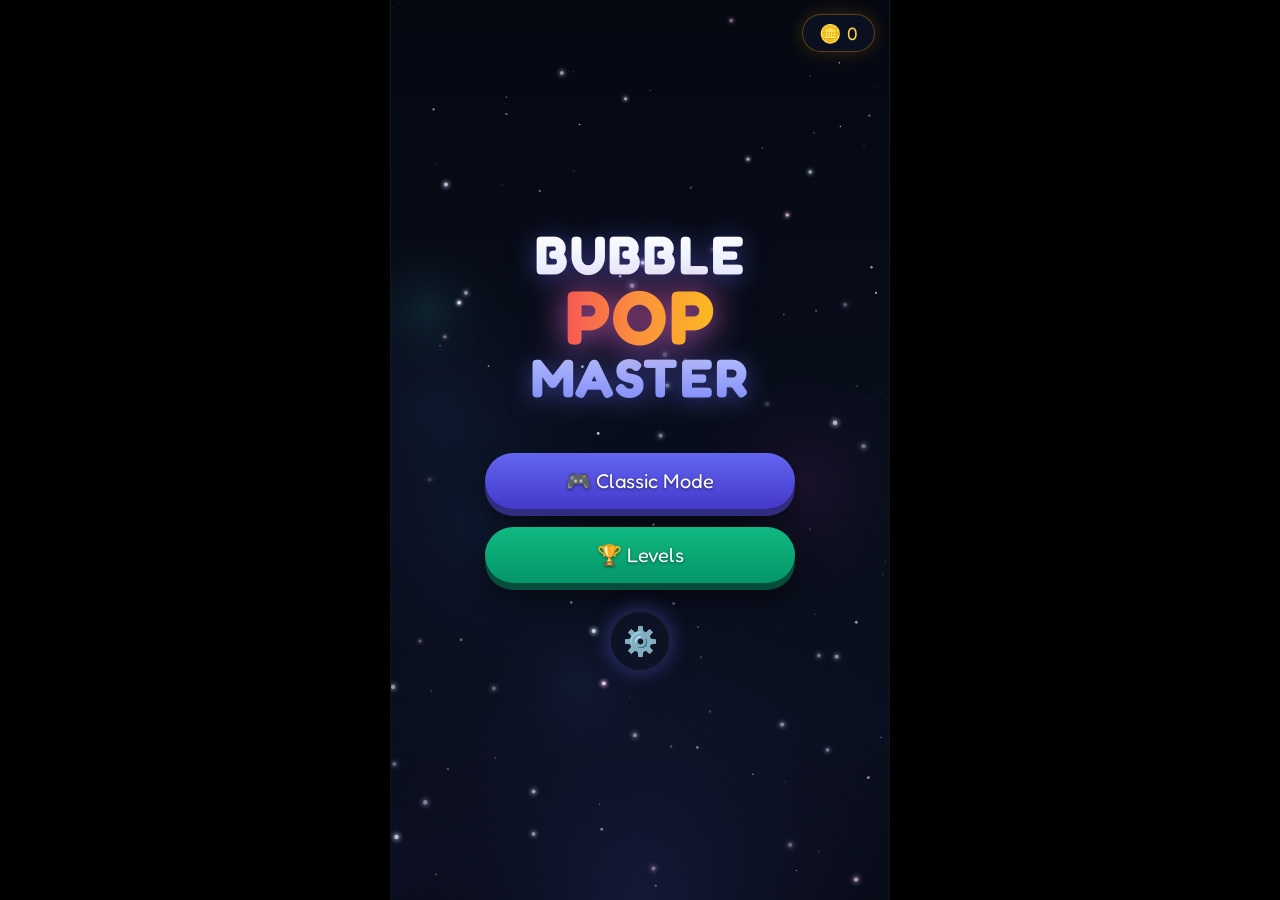
<file: index.html>
<!DOCTYPE html>
<html lang="en">
<head>
    <meta charset="UTF-8">
    <meta name="viewport" content="width=device-width, initial-scale=1.0, maximum-scale=1.0, user-scalable=no, viewport-fit=cover">
    <meta name="apple-mobile-web-app-capable" content="yes">
    <meta name="apple-mobile-web-app-status-bar-style" content="black-translucent">
    <meta name="theme-color" content="#030712">
    <meta name="description" content="Bubble Pop Master - A premium 3D bubble shooter game with glassmorphic design">
    <title>Bubble Pop Master 🫧</title>
    <link rel="preconnect" href="https://fonts.googleapis.com">
    <link href="https://fonts.googleapis.com/css2?family=Fredoka+One&family=Nunito:wght@700;800;900&family=Orbitron:wght@400;700;900&display=swap" rel="stylesheet">
    <link rel="stylesheet" href="css/style.css">
</head>
<body>
    <div id="game-container">
        <!-- Animated Space Background -->
        <canvas id="background-canvas"></canvas>

        <!-- Main Game Canvas -->
        <canvas id="game-canvas"></canvas>

        <!-- ─── IN-GAME HUD ─── -->
        <div id="hud-layer" class="ui-layer hidden">

            <div class="hud-top">
                <div class="hud-item">
                    <span class="hud-label">Score</span>
                    <span id="score-display" class="hud-value">0</span>
                </div>
                <div class="hud-item">
                    <span class="hud-label">Level</span>
                    <span id="level-display" class="hud-value">1</span>
                </div>
                <div class="hud-item">
                    <span class="hud-label">Shots</span>
                    <span id="shots-display" class="hud-value">30</span>
                </div>
                <button id="btn-pause" aria-label="Pause">⏸</button>
            </div>

            <div class="hud-bottom">
                <div class="shooter-hud">
                    <div class="powerups-container">
                        <button class="powerup-btn" id="btn-bomb" title="Bomb – clears neighbors (10🪙)">💣<span class="cost">10</span></button>
                        <button class="powerup-btn" id="btn-rainbow" title="Rainbow – matches any color (15🪙)">🌈<span class="cost">15</span></button>
                        <button class="powerup-btn" id="btn-fire" title="Fire – burns through rows (20🪙)">🔥<span class="cost">20</span></button>
                    </div>
                    <div class="bubble-preview">
                        <span class="hud-label">Next</span>
                        <div id="next-bubble-display"></div>
                    </div>
                </div>
            </div>

        </div>

        <!-- ─── MAIN MENU ─── -->
        <div id="screen-main" class="ui-screen">
            <div class="logo-container">
                <h1 class="game-title">Bubble<span class="highlight">Pop</span>Master</h1>
            </div>
            <div class="menu-buttons">
                <button id="btn-play-classic" class="main-btn pulse">🎮 Classic Mode</button>
                <button id="btn-play-levels" class="main-btn secondary">🏆 Levels</button>
            </div>
            <div class="menu-footer">
                <button id="btn-settings" class="icon-btn large" title="Settings">⚙️</button>
            </div>
            <div class="coins-display">🪙 <span id="coins-amount-menu">0</span></div>
        </div>

        <!-- ─── LEVEL SELECT ─── -->
        <div id="screen-levels" class="ui-screen hidden">
            <h2>Select Level</h2>
            <div id="level-grid" class="scrollable-grid"></div>
            <button id="btn-back-levels" class="nav-btn">⬅ Back</button>
        </div>

        <!-- ─── PAUSE MENU ─── -->
        <div id="screen-pause" class="ui-screen hidden overlay-bg">
            <div class="modal-box">
                <h2>Paused</h2>
                <div class="modal-buttons">
                    <button id="btn-resume" class="main-btn">▶ Resume</button>
                    <button id="btn-restart-pause" class="main-btn secondary">↺ Restart</button>
                    <button id="btn-quit-pause" class="main-btn danger">✕ Quit</button>
                </div>
            </div>
        </div>

        <!-- ─── GAME OVER / WIN ─── -->
        <div id="screen-gameover" class="ui-screen hidden overlay-bg">
            <div class="modal-box">
                <h2 id="end-title">Level Clear!</h2>
                <div class="stars-container">
                    <span class="star" id="star-1">⭐</span>
                    <span class="star" id="star-2">⭐</span>
                    <span class="star" id="star-3">⭐</span>
                </div>
                <div class="stats-box">
                    <p>Score <span id="end-score">0</span></p>
                    <p>Bonus <span id="end-bonus">+0</span></p>
                </div>
                <div class="modal-buttons">
                    <button id="btn-next-level" class="main-btn pulse">Next Level ▶</button>
                    <button id="btn-restart-end" class="main-btn secondary">↺ Retry</button>
                    <button id="btn-quit-end" class="main-btn danger">✕ Menu</button>
                </div>
            </div>
        </div>

        <!-- ─── SETTINGS ─── -->
        <div id="screen-settings" class="ui-screen hidden overlay-bg">
            <div class="modal-box">
                <h2>Settings</h2>
                <div class="settings-row">
                    <span>🎵 Music</span>
                    <label class="switch">
                        <input type="checkbox" id="toggle-music" checked>
                        <span class="slider round"></span>
                    </label>
                </div>
                <div class="settings-row">
                    <span>🔊 Sound FX</span>
                    <label class="switch">
                        <input type="checkbox" id="toggle-sfx" checked>
                        <span class="slider round"></span>
                    </label>
                </div>
                <button id="btn-close-settings" class="main-btn">✓ Done</button>
            </div>
        </div>

    </div>

    <script type="module" src="js/main.js"></script>
</body>
</html>
</file>
<file: css/style.css>
@import url('https://fonts.googleapis.com/css2?family=Fredoka+One&family=Nunito:wght@700;800;900&family=Orbitron:wght@400;700;900&display=swap');

:root {
    --primary:      #6366f1;
    --primary-dark: #4338ca;
    --secondary:    #8b5cf6;
    --accent:       #f43f5e;
    --success:      #10b981;
    --warning:      #f59e0b;
    --neon-blue:    #38bdf8;
    --text-light:   #f1f5f9;
    --text-muted:   #94a3b8;
    --bg:           #030712;
    --panel:        rgba(15, 20, 40, 0.7);
    --border:       rgba(255, 255, 255, 0.08);
    --glow-primary: 0 0 20px rgba(99,102,241,0.5);
    --glow-accent:  0 0 20px rgba(244,63,94,0.5);
    --glass-blur:   blur(20px);
    --radius:       22px;
}

*, *::before, *::after {
    box-sizing: border-box;
    margin: 0; padding: 0;
    user-select: none;
    -webkit-user-select: none;
    -webkit-touch-callout: none;
}

body, html {
    width: 100%; height: 100%;
    overflow: hidden;
    background: #000;
    font-family: 'Nunito', sans-serif;
    touch-action: none;
    color: var(--text-light);
}

/* ─────────── GAME CONTAINER ─────────── */
#game-container {
    position: relative;
    width: 100%; height: 100%;
    max-width: 500px;
    margin: 0 auto;
    background: radial-gradient(ellipse at 50% 0%, #12182e 0%, #050b15 60%, #020611 100%);
    overflow: hidden;
    box-shadow: 0 0 60px #000, inset 0 0 40px rgba(99,102,241,0.08);
    border-left:  1px solid rgba(255,255,255,0.06);
    border-right: 1px solid rgba(255,255,255,0.06);
}

/* ─────────── CANVASES ─────────── */
#background-canvas {
    position: absolute; top: 0; left: 0;
    width: 100%; height: 100%;
    z-index: 0;
}

canvas {
    position: absolute; top: 0; left: 0;
    display: block;
    width: 100%; height: 100%;
    touch-action: none;
}

#game-canvas { z-index: 1; }

/* ─────────── UI LAYER ─────────── */
.ui-layer {
    position: absolute; top: 0; left: 0;
    width: 100%; height: 100%;
    pointer-events: none;
}
.ui-layer > * { pointer-events: auto; }

.hidden { display: none !important; }

/* ─────────── HUD TOP ─────────── */
.hud-top {
    position: absolute;
    top: max(env(safe-area-inset-top, 0px), 12px);
    left: 12px; right: 12px;
    display: flex;
    justify-content: space-between;
    align-items: center;
    z-index: 10;
    gap: 8px;
}

.hud-item {
    background: var(--panel);
    border: 1px solid var(--border);
    border-radius: 16px;
    padding: 6px 14px;
    display: flex; flex-direction: column; align-items: center;
    backdrop-filter: var(--glass-blur);
    box-shadow: var(--glow-primary), inset 0 1px 0 rgba(255,255,255,0.1);
    min-width: 64px;
}

.hud-label {
    font-size: 9px; font-weight: 900;
    color: var(--neon-blue);
    letter-spacing: 2px;
    text-transform: uppercase;
    margin-bottom: 1px;
}

.hud-value {
    font-family: 'Orbitron', monospace;
    font-size: 20px; font-weight: 700;
    color: #fff;
    text-shadow: 0 0 12px rgba(255,255,255,0.6);
    line-height: 1;
}

/* ─────────── HUD BOTTOM ─────────── */
.hud-bottom {
    position: absolute;
    bottom: max(env(safe-area-inset-bottom, 0px), 14px);
    width: 100%;
    display: flex; justify-content: center;
    z-index: 10;
}

.shooter-hud {
    display: flex; gap: 14px; align-items: flex-end;
}

.bubble-preview {
    background: var(--panel);
    border: 1px solid var(--border);
    border-radius: 50px;
    padding: 10px 16px;
    display: flex; flex-direction: column; align-items: center;
    backdrop-filter: var(--glass-blur);
    box-shadow: var(--glow-primary);
    gap: 4px;
}

#next-bubble-display {
    width: 34px; height: 34px;
    border-radius: 50%;
    box-shadow: inset -3px -3px 8px rgba(0,0,0,0.5), inset 3px 3px 8px rgba(255,255,255,0.5);
    transition: background-color 0.3s;
}

.powerups-container {
    display: flex; gap: 10px;
    background: var(--panel);
    border: 1px solid var(--border);
    padding: 10px 14px;
    border-radius: 50px;
    backdrop-filter: var(--glass-blur);
    box-shadow: var(--glow-primary);
}

.powerup-btn {
    width: 46px; height: 46px;
    border-radius: 50%;
    background: linear-gradient(145deg, #1e293b, #0f172a);
    border: 1px solid rgba(99,102,241,0.4);
    box-shadow: 0 4px 12px rgba(0,0,0,0.6), inset 0 1px 0 rgba(255,255,255,0.1);
    font-size: 20px; cursor: pointer; position: relative;
    transition: all 0.2s cubic-bezier(0.34, 1.56, 0.64, 1);
    display: flex; justify-content: center; align-items: center;
}
.powerup-btn:hover {
    transform: translateY(-3px) scale(1.1);
    border-color: var(--secondary);
    box-shadow: 0 8px 20px rgba(139,92,246,0.5), inset 0 1px 0 rgba(255,255,255,0.2);
}
.powerup-btn:active { transform: scale(0.9); }

.cost {
    position: absolute; bottom: -6px; right: -6px;
    background: var(--warning);
    color: #000;
    font-family: 'Fredoka One', cursive;
    font-size: 10px; font-weight: 900;
    padding: 1px 5px;
    border-radius: 10px;
    border: 1px solid rgba(255,255,255,0.7);
    box-shadow: 0 2px 6px rgba(0,0,0,0.5);
}

/* ─────────── PAUSE BTN ─────────── */
#btn-pause {
    background: var(--panel);
    border: 1px solid var(--border);
    color: var(--text-light);
    font-size: 18px;
    width: 40px; height: 40px;
    border-radius: 50%;
    cursor: pointer;
    display: flex; justify-content: center; align-items: center;
    backdrop-filter: var(--glass-blur);
    transition: transform 0.2s;
    box-shadow: var(--glow-primary);
}
#btn-pause:active { transform: scale(0.88); }

/* ─────────── SCREENS ─────────── */
.ui-screen {
    position: absolute; top: 0; left: 0;
    width: 100%; height: 100%;
    z-index: 20;
    display: flex; flex-direction: column;
    align-items: center; justify-content: center;
    animation: screenFadeIn 0.35s ease;
}

@keyframes screenFadeIn {
    from { opacity: 0; transform: scale(0.97); }
    to   { opacity: 1; transform: scale(1); }
}

.overlay-bg {
    background: rgba(2, 5, 18, 0.85);
    backdrop-filter: blur(14px);
}

/* ─────────── MAIN MENU ─────────── */
.logo-container {
    margin-bottom: 50px;
    text-align: center;
    animation: floatLogo 4s ease-in-out infinite;
}

@keyframes floatLogo {
    0%, 100% { transform: translateY(0px) rotate(-1deg); }
    50%       { transform: translateY(-14px) rotate(1deg); }
}

.game-title {
    font-family: 'Fredoka One', cursive;
    font-size: 54px; line-height: 0.95;
    text-transform: uppercase;
    letter-spacing: 2px;
    background: linear-gradient(to bottom, #ffffff 0%, #c7d2fe 60%, #818cf8 100%);
    -webkit-background-clip: text; background-clip: text;
    -webkit-text-fill-color: transparent;
    filter: drop-shadow(0 4px 12px rgba(99,102,241,0.5));
}

.highlight {
    display: block;
    background: linear-gradient(to right, #f43f5e, #fb923c, #facc15);
    -webkit-background-clip: text; background-clip: text;
    -webkit-text-fill-color: transparent;
    font-size: 76px;
    filter: drop-shadow(0 0 18px rgba(244,63,94,0.6));
}

.menu-buttons {
    display: flex; flex-direction: column;
    gap: 18px; width: 82%; max-width: 310px;
}

/* ─────────── BUTTONS ─────────── */
.main-btn {
    padding: 16px 28px;
    font-family: 'Fredoka One', cursive;
    font-size: 20px; color: #fff;
    background: linear-gradient(to bottom, var(--primary), var(--primary-dark));
    border: none; border-radius: 35px; cursor: pointer;
    box-shadow: 0 7px 0 #312e81, 0 12px 24px rgba(0,0,0,0.5);
    transition: all 0.12s cubic-bezier(0.4, 0, 0.2, 1);
    position: relative; overflow: hidden;
    text-shadow: 0 1px 3px rgba(0,0,0,0.5);
}
.main-btn::after {
    content: '';
    position: absolute; top: 0; left: -100%;
    width: 100%; height: 100%;
    background: linear-gradient(90deg, transparent, rgba(255,255,255,0.18), transparent);
    transition: left 0.5s;
}
.main-btn:hover::after { left: 100%; }
.main-btn:active {
    transform: translateY(7px);
    box-shadow: 0 0 0 #312e81, 0 4px 10px rgba(0,0,0,0.4);
}

.main-btn.secondary {
    background: linear-gradient(to bottom, var(--success), #059669);
    box-shadow: 0 7px 0 #064e3b, 0 12px 24px rgba(0,0,0,0.5);
}
.main-btn.secondary:active { box-shadow: 0 0 0 #064e3b, 0 4px 10px rgba(0,0,0,0.4); }

.main-btn.danger {
    background: linear-gradient(to bottom, var(--accent), #c81d4e);
    box-shadow: 0 7px 0 #7f1d1d, 0 12px 24px rgba(0,0,0,0.5);
}
.main-btn.danger:active { box-shadow: 0 0 0 #7f1d1d, 0 4px 10px rgba(0,0,0,0.4); }

.nav-btn {
    padding: 12px 26px;
    font-family: 'Fredoka One', cursive;
    font-size: 16px; color: #fff;
    background: linear-gradient(to bottom, #334155, #1e293b);
    border: none; border-radius: 22px; cursor: pointer;
    box-shadow: 0 5px 0 #0f172a, 0 8px 16px rgba(0,0,0,0.4);
    margin-top: 18px;
    transition: all 0.12s;
}
.nav-btn:active {
    transform: translateY(5px);
    box-shadow: 0 0 0 #0f172a, 0 4px 8px rgba(0,0,0,0.3);
}

.icon-btn {
    background: var(--panel);
    border: 1px solid var(--border);
    color: var(--text-light);
    font-size: 18px;
    width: 46px; height: 46px;
    border-radius: 50%; cursor: pointer;
    display: flex; justify-content: center; align-items: center;
    backdrop-filter: var(--glass-blur);
    transition: transform 0.2s, box-shadow 0.2s;
    box-shadow: var(--glow-primary);
}
.icon-btn.large { width: 60px; height: 60px; font-size: 28px; }
.icon-btn:active { transform: scale(0.88); }

/* ─────────── PULSE ANIMATION ─────────── */
.pulse {
    animation: pulseBtn 2.2s ease-in-out infinite;
}
@keyframes pulseBtn {
    0%, 100% { transform: scale(1);    box-shadow: 0 7px 0 #312e81, 0 0  0   0 rgba(99,102,241,0.3); }
    50%       { transform: scale(1.03); box-shadow: 0 7px 0 #312e81, 0 0 18px 8px rgba(99,102,241,0); }
}

/* ─────────── MODAL BOX ─────────── */
.modal-box {
    background: linear-gradient(145deg, rgba(15,20,50,0.95), rgba(8,12,30,0.97));
    border: 1px solid rgba(99,102,241,0.25);
    border-radius: 32px;
    padding: 38px 28px;
    width: 88%; max-width: 360px;
    text-align: center;
    box-shadow: var(--glow-primary), 0 24px 60px rgba(0,0,0,0.8), inset 0 1px 0 rgba(255,255,255,0.08);
    backdrop-filter: blur(24px);
    animation: modalPop 0.4s cubic-bezier(0.34, 1.56, 0.64, 1);
}
@keyframes modalPop {
    from { transform: scale(0.7); opacity: 0; }
    to   { transform: scale(1);   opacity: 1; }
}

.modal-box h2 {
    font-family: 'Fredoka One', cursive;
    font-size: 38px; margin-bottom: 22px;
    background: linear-gradient(to right, #ffd700, #ff8c00);
    -webkit-background-clip: text; background-clip: text;
    -webkit-text-fill-color: transparent;
    text-transform: uppercase; letter-spacing: 1px;
}

.stars-container {
    font-size: 46px; margin: 12px 0 24px;
    display: flex; justify-content: center; gap: 14px;
}
.star {
    opacity: 0.15; transform: scale(0.7);
    transition: all 0.6s cubic-bezier(0.175, 0.885, 0.32, 1.5);
    filter: grayscale(100%);
}
.star.active {
    opacity: 1; transform: scale(1.15);
    filter: grayscale(0%) drop-shadow(0 0 12px #ffd700);
}

.stats-box {
    background: rgba(0,0,0,0.35);
    border: 1px solid rgba(255,255,255,0.06);
    border-radius: 18px;
    padding: 14px 18px; margin-bottom: 26px;
}
.stats-box p {
    font-size: 18px; color: var(--text-muted);
    display: flex; justify-content: space-between;
    padding: 4px 0;
}
.stats-box span {
    font-family: 'Orbitron', monospace;
    color: #fff; font-weight: 700;
}

.modal-buttons { display: flex; flex-direction: column; gap: 14px; }

/* ─────────── SETTINGS ─────────── */
.settings-row {
    display: flex; justify-content: space-between; align-items: center;
    font-family: 'Fredoka One', cursive;
    font-size: 20px; margin-bottom: 22px;
    color: var(--text-light);
}
.switch { position: relative; display: inline-block; width: 54px; height: 28px; }
.switch input { opacity: 0; width: 0; height: 0; }
.slider {
    position: absolute; cursor: pointer;
    inset: 0; background: #334155;
    transition: .4s; border-radius: 34px;
    box-shadow: inset 0 2px 4px rgba(0,0,0,0.4);
}
.slider:before {
    position: absolute; content: '';
    height: 20px; width: 20px;
    left: 4px; bottom: 4px;
    background: #fff;
    transition: .35s cubic-bezier(0.68, -0.55, 0.265, 1.55);
    border-radius: 50%;
    box-shadow: 0 2px 6px rgba(0,0,0,0.4);
}
input:checked + .slider { background: var(--success); }
input:checked + .slider:before { transform: translateX(26px); }

/* ─────────── COINS ─────────── */
.coins-display {
    position: absolute;
    top: max(env(safe-area-inset-top, 0px), 14px);
    right: 14px;
    background: var(--panel);
    backdrop-filter: var(--glass-blur);
    padding: 7px 16px; border-radius: 30px;
    color: #fcd34d;
    font-family: 'Fredoka One', cursive;
    font-size: 18px;
    border: 1px solid rgba(245,158,11,0.35);
    box-shadow: 0 0 18px rgba(245,158,11,0.2);
    display: flex; align-items: center; gap: 6px;
}

/* ─────────── LEVEL SELECT ─────────── */
#screen-levels h2 {
    font-family: 'Fredoka One', cursive;
    font-size: 30px; margin-bottom: 18px;
    background: linear-gradient(to right, #c7d2fe, #818cf8);
    -webkit-background-clip: text; background-clip: text;
    -webkit-text-fill-color: transparent;
    text-transform: uppercase; letter-spacing: 2px;
}

.scrollable-grid {
    display: grid;
    grid-template-columns: repeat(4, 1fr);
    gap: 14px; width: 92%; max-height: 62vh;
    overflow-y: auto;
    padding: 14px 10px; margin-bottom: 18px;
}
.scrollable-grid::-webkit-scrollbar { width: 5px; }
.scrollable-grid::-webkit-scrollbar-track { background: rgba(255,255,255,0.04); border-radius: 8px; }
.scrollable-grid::-webkit-scrollbar-thumb { background: var(--primary); border-radius: 8px; }

.level-btn {
    width: 58px; height: 58px; margin: 0 auto;
    border-radius: 18px;
    background: linear-gradient(145deg, #3b82f6, #1d4ed8);
    color: #fff;
    font-family: 'Fredoka One', cursive;
    font-size: 22px;
    border: none; cursor: pointer;
    box-shadow: 0 6px 0 #1e3a8a, 0 10px 18px rgba(0,0,0,0.4);
    transition: all 0.14s;
    position: relative;
}
.level-btn::after {
    content: ''; position: absolute;
    top: 3px; left: 12%; width: 76%; height: 28%;
    background: linear-gradient(180deg, rgba(255,255,255,0.35), transparent);
    border-radius: 8px;
}
.level-btn:active:not(.locked) {
    transform: translateY(6px);
    box-shadow: 0 0 0 #1e3a8a, 0 4px 8px rgba(0,0,0,0.4);
}
.level-btn.locked {
    background: linear-gradient(145deg, #374151, #1f2937);
    color: #4b5563;
    box-shadow: 0 6px 0 #111827, 0 10px 18px rgba(0,0,0,0.4);
    cursor: not-allowed;
}
.level-btn.locked:active { transform: none; }

/* ─────────── MENU FOOTER ─────────── */
.menu-footer {
    margin-top: 28px;
    display: flex;
    justify-content: center;
    gap: 20px;
}

/* ─────────── TITLE GRADIENT FIX ─────────── */
#end-title {
    font-family: 'Fredoka One', cursive;
    font-size: 36px;
    margin-bottom: 22px;
    text-transform: uppercase;
    letter-spacing: 1px;
}

/* ─────────── BOTTOM SAFE ZONE PADDING ─────────── */
@supports (padding-bottom: env(safe-area-inset-bottom)) {
    .hud-bottom { padding-bottom: env(safe-area-inset-bottom); }
}

/* ─────────── SCREEN LEVELS HEADER ─────────── */
#screen-levels h2 {
    font-family: 'Fredoka One', cursive;
    font-size: 28px; margin-bottom: 16px; letter-spacing: 2px;
    color: #a5b4fc; text-transform: uppercase;
    text-shadow: 0 0 20px rgba(99,102,241,0.6);
}
</file>
